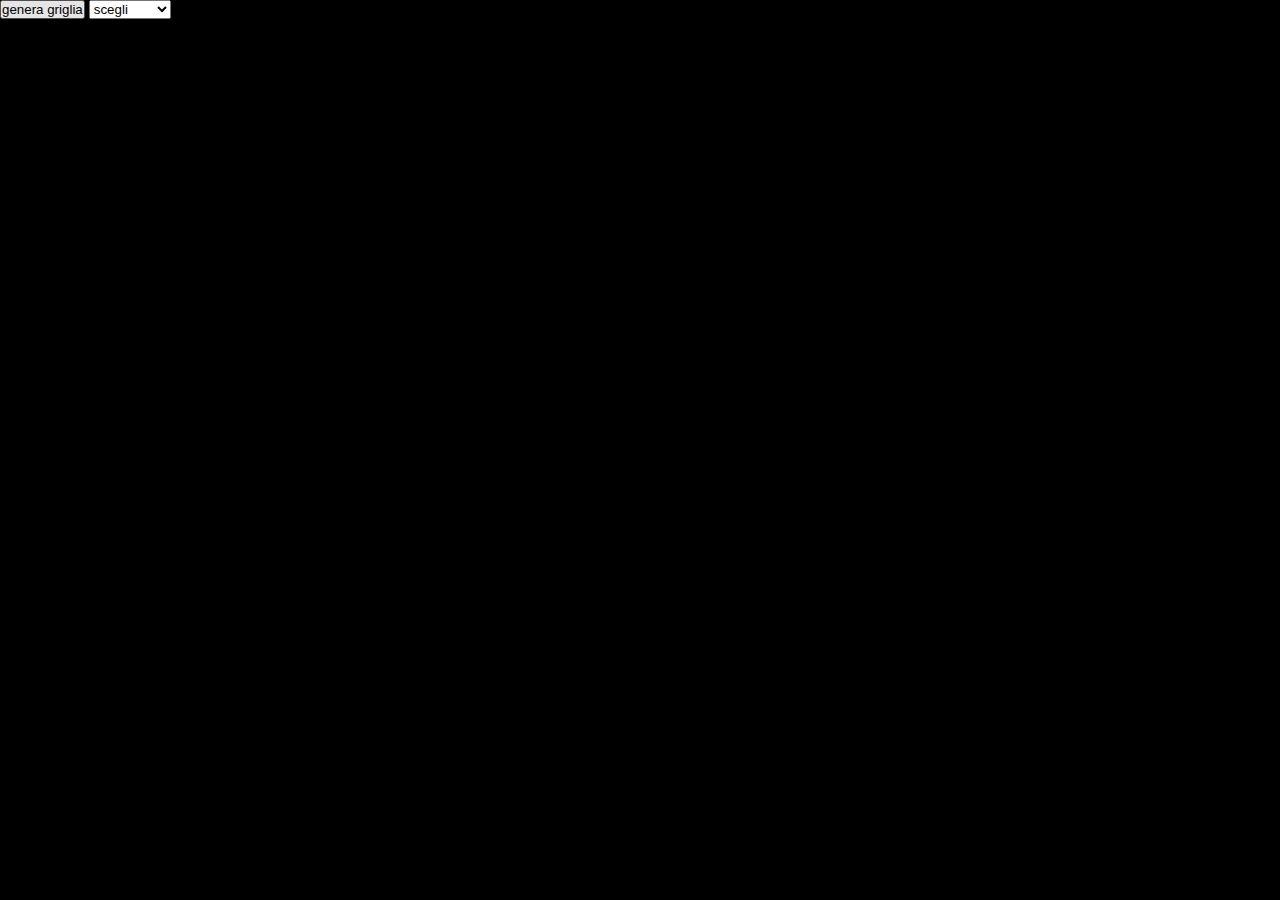
<file: bonus/index.html>
<!doctype html>
<html lang="en">

<head>
  <title>campo minato</title>
  <!-- Required meta tags -->
  <meta charset="utf-8">
  <meta name="viewport" content="width=device-width, initial-scale=1, shrink-to-fit=no">

  <!-- Bootstrap CSS v5.2.1 -->
  <link href="https://cdn.jsdelivr.net/npm/bootstrap@5.2.1/dist/css/bootstrap.min.css" rel="stylesheet"
    integrity="sha384-iYQeCzEYFbKjA/T2uDLTpkwGzCiq6soy8tYaI1GyVh/UjpbCx/TYkiZhlZB6+fzT" crossorigin="anonymous">
<link rel="stylesheet" href="./assets/css/style.css">
</head>

<body>
  <header>
    <!-- place navbar here -->
  </header>
  <main>
    <button onclick="selectedDifficulty()" class="btn btn-primary">genera griglia</button>
    <select name="difficulty" id="select_difficulty">
        <option value="scegli">scegli</option>
        <option class="difficulty" value="easy">difficoltà 1</option>
        <option class="difficulty" value="medium">difficoltà 2</option>
        <option class="difficulty" value="hard">difficoltà 3</option>
      </select>
    <div class="container griglia my-4">
        <!-- <div class="square"></div> -->
    </div>
  </main>
  <footer>
    <!-- place footer here -->
  </footer>
  <!-- Bootstrap JavaScript Libraries -->
  <script src="https://cdn.jsdelivr.net/npm/@popperjs/core@2.11.6/dist/umd/popper.min.js"
    integrity="sha384-oBqDVmMz9ATKxIep9tiCxS/Z9fNfEXiDAYTujMAeBAsjFuCZSmKbSSUnQlmh/jp3" crossorigin="anonymous">
  </script>

  <script src="https://cdn.jsdelivr.net/npm/bootstrap@5.2.1/dist/js/bootstrap.min.js"
    integrity="sha384-7VPbUDkoPSGFnVtYi0QogXtr74QeVeeIs99Qfg5YCF+TidwNdjvaKZX19NZ/e6oz" crossorigin="anonymous">
  </script>
  <script src="./assets/js/main.js"></script>
</body>

</html>
</file>
<file: bonus/assets/css/style.css>
*{
    padding: 0;
    margin: 0;
    box-sizing: border-box;
}
body{
    background-color: black;
}

.square{
    width: calc(100%/10);
    aspect-ratio: 1/1;
    border: 1px solid white;
    display: flex;
    justify-content: center;
    align-items: center;
    color: white;
}
.griglia{
    display: flex;
    flex-wrap: wrap;
}
.active{
    background-color: blue;
}
</file>
